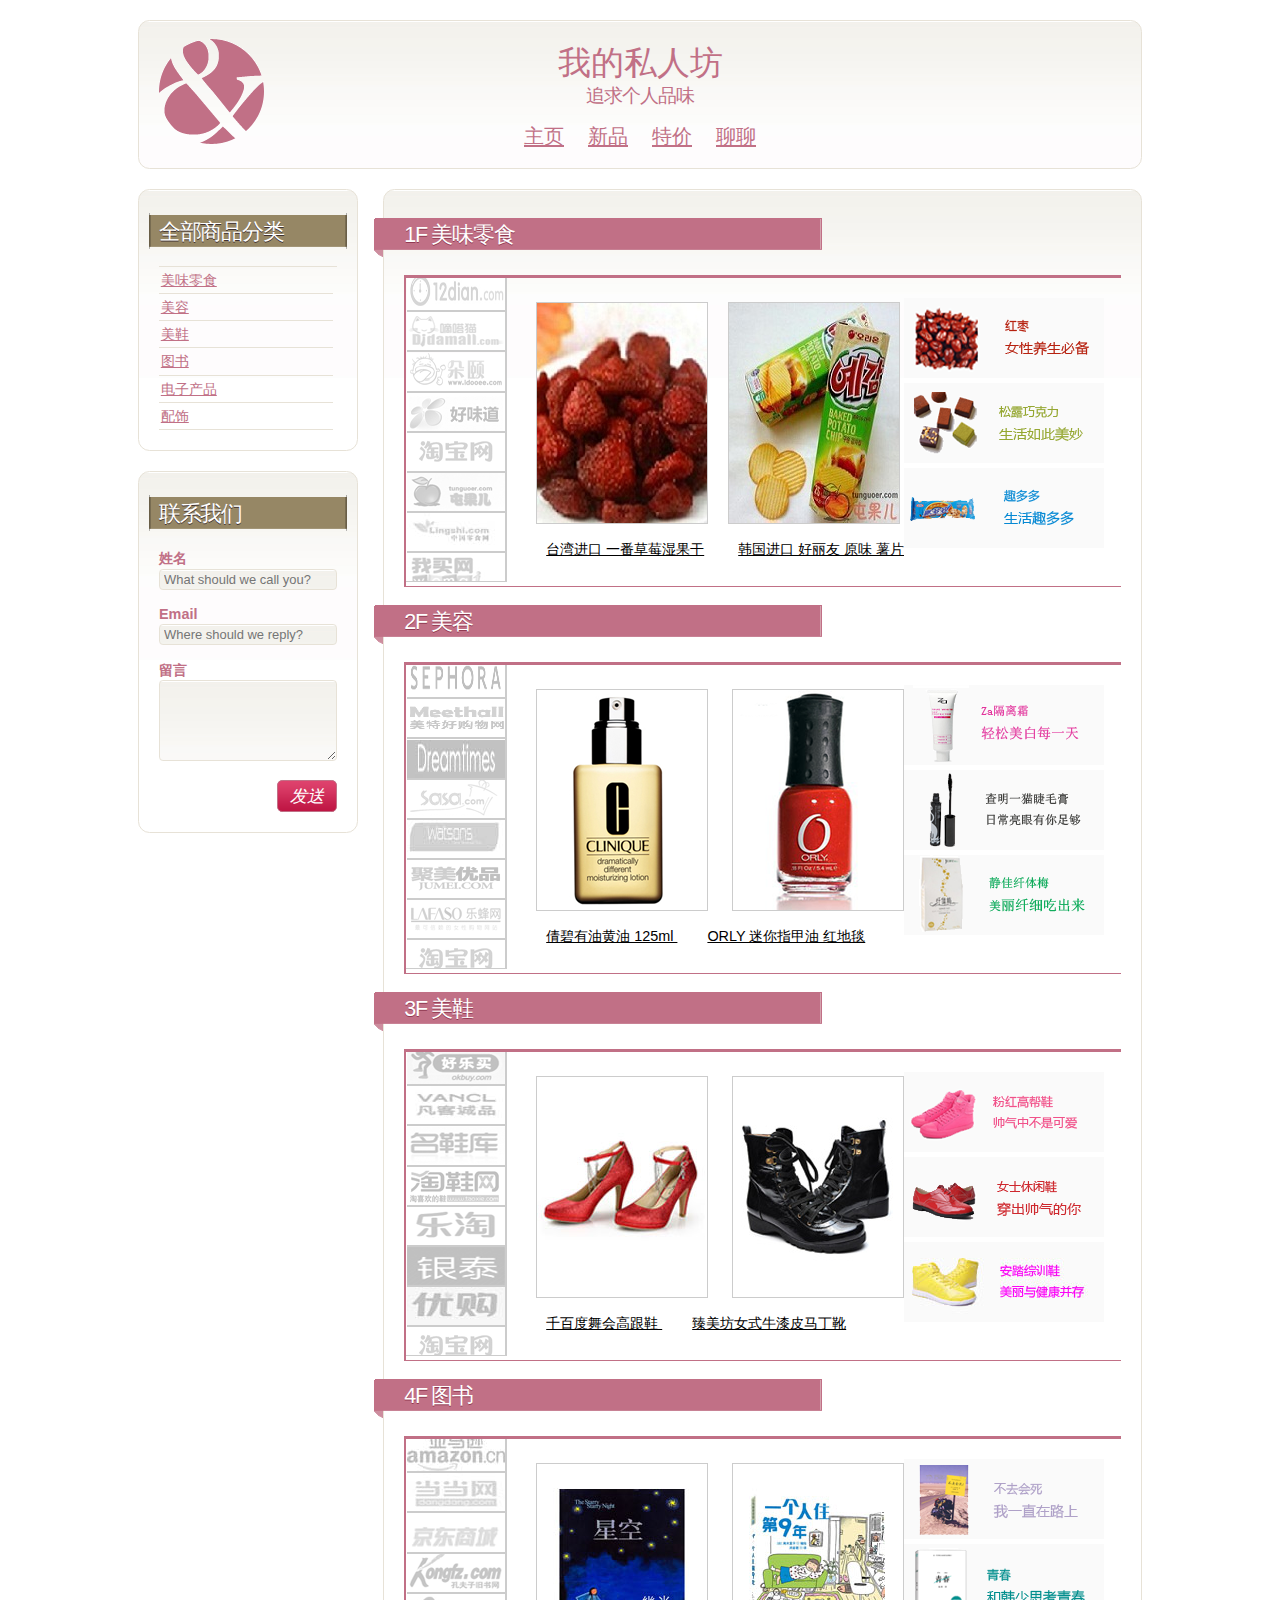
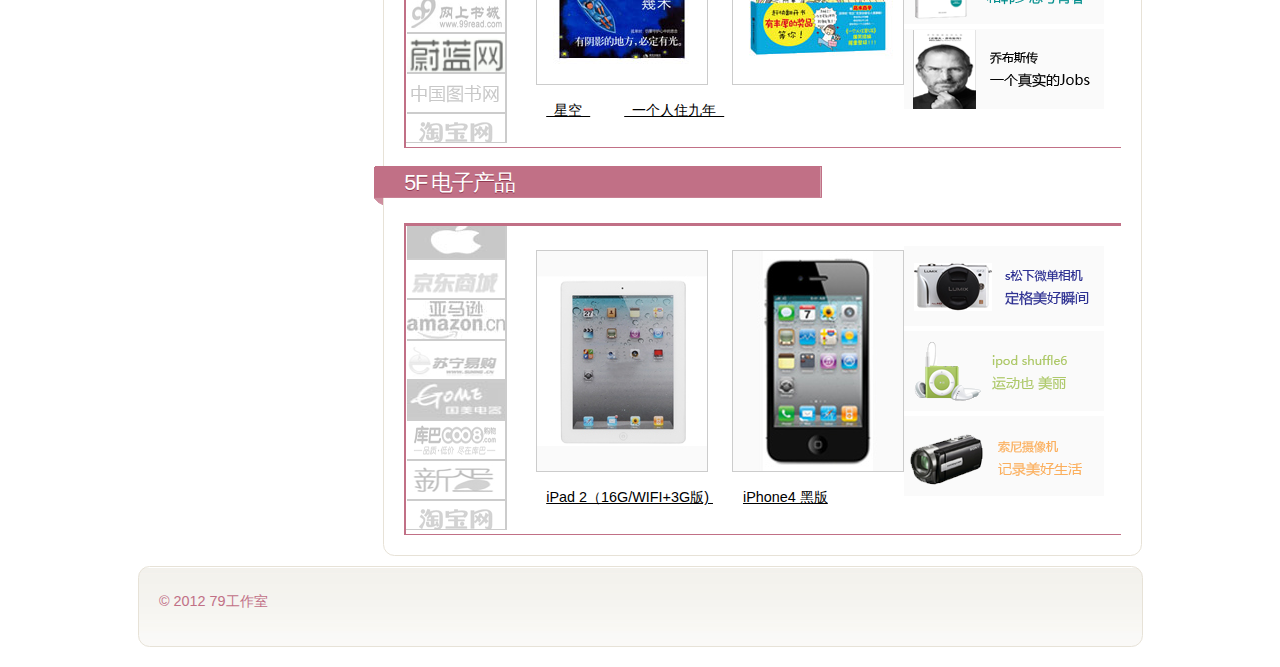
<file: projects/womenshopping/index.html>
﻿<!DOCTYPE html>
<html lang="zh">
<head>
<meta charset="utf-8">
<title>我的私人坊</title>
<!-- The below script Makes IE understand the new html5 tags are there and applies our CSS to it -->
<!--[if IE]>
  <script src="http://html5shiv.googlecode.com/svn/trunk/html5.js"></script>
<![endif]-->
<link rel="stylesheet" href="style.css" />
<meta http-equiv="Content-Type" content="text/html; charset=utf-8">
<style type="text/css">
.flr-right-wall {
	height: 257px;
	width: 192px;
}
</style>
</head>

<body vlink="#CCCCCC" alink="#CCCCCC">

<header>
    <hgroup>
        <h1>我的私人坊</h1>
        <h2>追求个人品味</h2>
    </hgroup>
    <nav>
        <ul>
            <li><a href="#">主页</a></li>
            <li><a href="#">新品</a>
            </li>
            <li><a href="#">特价</a></li>
            <li><a href="#">聊聊</a>
        </li></ul>
    </nav>
    <a href="#" title="Ampersand Solutions homepage"><img src="images/logo.gif" alt="Ampersand Solutions" /></a>
</header>


<section id="left">
<h1>全部商品分类</h1>
    <ul>
        <li><a href="#">美味零食</a></li>
        <li><a href="#">美容</a></li>
        <li><a href="#">美鞋</a></li>
        <li><a href="#">图书</a></li>
        <li><a href="#">电子产品 </a></li>
        <li><a href="#">配饰</a></li>
    </ul>
</section>

<article>
  <div class="floor box floor1">
    <h2 class="box-hd"> 1F 美味零食</h2>
    <div class="box-bd">
        <div class="flr-logo-wall">
         <ul class="flr-logo-unit" >
          <li class="flr-logo-item"><a class="flr-wall-link" href="http://www.12dian.com/" target="_blank"><img class="flr-wall-img" src="images/12dianwang.PNG" alt="12点零食网" /></a></li>
          <li class="flr-logo-item"><a class="flr-wall-link" href="http://www.didamall.com/products/rank/1/496/3.html" target="_blank"><img class="flr-wall-img" src="images/didamawang.PNG" alt="嘀嗒猫零食网" /></a></li>
          <li class="flr-logo-item"><a class="flr-wall-link" href="http://www.idooee.com/" target="_blank"><img class="flr-wall-img" src="images/duoyiwang.PNG" alt="朵颐零食网" /></a></li>
          <li class="flr-logo-item"><a class="flr-wall-link" href="http://www.haoweidao.org/" target="_blank"><img class="flr-wall-img" src="images/haoweidaowang.PNG" alt="好味道零食网" /></a></li>
          <li class="flr-logo-item"><a class="flr-wall-link" href="http://www.taobao.com/" target="_blank"><img class="flr-wall-img" src="images/taobaowang.png" alt="淘宝网" /></a></li>
          <li class="flr-logo-item"><a class="flr-wall-link" href="http://www.tunguoer.com/" target="_blank"><img class="flr-wall-img" src="images/tunguoerwang.PNG" alt="屯果儿零食网" /></a></li>
          <li class="flr-logo-item"><a class="flr-wall-link" href="http://www.lingshi.com/" target="_blank"><img class="flr-wall-img" src="images/zhongguolingshiwang.jpg" alt="中国零食网" /></a></li>
          <li class="flr-logo-item"><a class="flr-wall-link" href="http://www.womai.com/" target="_blank"><img class="flr-wall-img" src="images/womaiwang.png" alt="我买网" /></a></li>
         </ul>
         </div>
           <div class="flr-fill-wall">
      <ul class="flr-fill-unit">
        <li class="flr-fill-item"><a href="http://www.12dian.com/product-420.html" target="_blank"><img class="flr-fill-img" src="images/gancaomei.png" alt="台湾干草莓"></a><a href="http://www.tunguoer.com/lingshi-102.html" target="_blank"><img class="flr-fill-img" src="images/hanguoshupian.jpg" alt="韩国进口薯片"></a></li>
        <li class="flr-fill-item">
           <a class="flr-fill-link" href="http://www.12dian.com/product-420.html" target="_blank">台湾进口 一番草莓湿果干</a>
           <a class="flr-fill-link" href="http://www.tunguoer.com/lingshi-102.html" target="_blank"> 韩国进口 好丽友 原味 薯片</a>
           </li>
      </ul>
  </div>
        <div class="flr-right-wall">
            <a href="http://item.lingshi.com/lingshi-3507.htm" target="_blank"><img class="flr-right-img" src="images/hongzao.png" width="200" height="80" alt="红枣" longdesc="http://item.lingshi.com/lingshi-3507.htm" ></a>
            <a href="http://detail.tmall.com/item.htm?id=12875749360&ref=http%3A%2F%2Fsearch8.taobao.com%2Fsearch%3Fq%3D%25CB%25C9%25C2%25B6%25C7%25C9%25BF%25CB%25C1%25A6%26commend%3Dall%26style%3Dgrid%26pid%3Dmm_28347190_2425761_9313997%26p4p_str%3Dlo1%253D0%2526lo2%253D0%2526nt%253D1%26sort%3Dsale-desc&ali_trackid=2:mm_28347190_2425761_9313997,0:1328413067_3z7_623255035&prt=1328413067872&prc=1" target="_blank"><img class="flr-right-img" src="images/songluqiaokeli.png" width="200" height="80" alt="松露巧克力" longdesc="http://detail.tmall.com/item.htm?id=12875749360&ref=http%3A%2F%2Fsearch8.taobao.com%2Fsearch%3Fq%3D%25CB%25C9%25C2%25B6%25C7%25C9%25BF%25CB%25C1%25A6%26commend%3Dall%26style%3Dgrid%26pid%3Dmm_28347190_2425761_9313997%26p4p_str%3Dlo1%253D0%2526lo2%253D0%2526nt%253D1%26sort%3Dsale-desc&ali_trackid=2:mm_28347190_2425761_9313997,0:1328413067_3z7_623255035&prt=1328413067872&prc=1"></a>
        <a href="http://item.lingshi.com/lingshi-985.htm" target="_blank"><img class="flr-right-img" src="images/quduoduo.png" width="200" height="80" alt="趣多多" longdesc="http://item.lingshi.com/lingshi-985.htm"></a></div>
     </div>
  </div>

  

  <div class="floor box floor2">
    <h2 class="box-hd"> 2F 美容</h2>
    <div class="box-bd clear-fix">
        <div class="flr-logo-wall">
          <ul class="flr-logo-unit" >
          <li class="flr-wall-item"><a class="flr-wall-link" href="http://www.sephora.cn/" target="_blank"><img class="flr-wall-img" src="images/sifulan.PNG" alt="丝芙兰" /></a></li>
          <li class="flr-wall-item"><a class="flr-wall-link" href="http://www.meethall.com/" target="_blank"><img class="flr-wall-img" src="images/meethall.png" alt="美特好女性购物网" /></a></li>
          <li class="flr-wall-item"><a class="flr-wall-link" href="http://www.dreamtimes.com.cn/" target="_blank"><img class="flr-wall-img" src="images/dreamtimes.jpg" alt="dreamtimes官网" /></a></li>
          <li class="flr-wall-item"><a class="flr-wall-link" href="http://www.sasa.com/SasaWeb/sch/sasa/home.jsp" target="_blank"><img class="flr-wall-img" src="images/sasa.PNG" alt="香港sasa网" /></a></li>
          <li class="flr-wall-item"><a class="flr-wall-link" href="http://watsons.tmall.com/shop/view_shop.htm?prt=1328590002626&prc=1" target="_blank"><img class="flr-wall-img" src="images/quchenshi.jpg" alt="屈臣氏" /></a></li>
          <li class="flr-wall-item"><a class="flr-wall-link" href="http://www.jumei.com/?utm_source=baidu_ppzq&utm_content=title&referer=bdppzq" target="_blank"><img class="flr-wall-img" src="images/jumeiyoupin.png" alt="聚美优品" /></a></li>
          <li class="flr-wall-item"><a class="flr-wall-link" href="http://www.lafaso.com/" target="_blank"><img class="flr-wall-img" src="images/lefeng.png" alt="乐蜂网" /></a></li>
          <li class="flr-wall-item"><a class="flr-wall-link" href="http://www.taobao.com/" target="_blank"><img class="flr-wall-img" src="images/taobaowang.png" alt="淘宝网" /></a></li>
          </ul>
    </div>
    <div class="flr-fill-wall">
        <ul class="flr-fill-unit">
          <li class="flr-fill-item">
            <a href="http://www.sasa.com/SasaWeb/sch/product/viewProductDetail.jspa?itemno=100906703001" target="_blank"><img class="flr-fill-img" src="images/qianbihuangyou.png" alt="倩碧有油黄油 125ml"></a>
            <a href="http://www.meethall.com/eshop/detail.asp?id=9140" target="_blank"><img class="flr-fill-img" src="images/ORLYdahongzhijiayou.png" alt="ORLY 迷你指甲油"></a></li>
          <li class="flr-fill-item">
             <a class="flr-fill-link" href="http://www.sasa.com/SasaWeb/sch/product/viewProductDetail.jspa?itemno=100906703001" target="_blank">倩碧有油黄油 125ml </a>
             <a class="flr-fill-link" href="http://www.meethall.com/eshop/detail.asp?id=9140" target="_blank"> ORLY 迷你指甲油 红地毯</a></li>
        </ul>
    </div>
     <div class="flr-right-wall">
      <a href="http://detail.tmall.com/venus/spu_detail.htm?spu_id=129508499&entryNum=0&loc=&mallstItemId=12793579413&sku_properties=&q=za%B8%F4%C0%EB%CB%AA&rn=6ef8cb765878613e2e9a70706c59b946&rewcatid=2&from=xl_1_suggest&disp=g&active=0&spm=1008.1000032.1000012.4" target="_blank"><img class="flr-right-img" src="images/zagelishuang.png" width="200" height="80" alt="Za隔离霜"></a>
      <a href="http://detail.tmall.com/item.htm?id=13269823509&is_b=1&spm=1008.1000032.1000012.1" target="_blank"><img class="flr-right-img" src="images/chamingyimao.png" width="200" height="80" alt="查明一猫睫毛膏"></a>
      <a href="http://detail.tmall.com/item.htm?id=7714347261&ad_id=&am_id=&cm_id=&pm_id=" target="_blank"><img class="flr-right-img" src="images/jingjiaxiantimei.png"width="200" height="80" alt="静佳纤体梅" ></a>
    </div>
    </div>
    </div>
    
      <div class="floor box floor2">
    <h2 class="box-hd"> 3F 美鞋</h2>
    <div class="box-bd clear-fix">
        <div class="flr-logo-wall">
          <ul class="flr-logo-unit" >
          <li class="flr-wall-item"><a class="flr-wall-link" href="http://www.okbuy.com/" target="_blank"><img class="flr-wall-img" src="images/haolemai.PNG" alt="好乐买" /></a></li>
          <li class="flr-wall-item"><a class="flr-wall-link" href="http://fanbuxie.vancl.com/" target="_blank"><img class="flr-wall-img" src="images/fanke.jpg"alt="凡客帆布鞋" /></a></li>
          <li class="flr-wall-item"><a class="flr-wall-link" href="http://www.s.cn/" target="_blank"><img class="flr-wall-img" src="images/mingxieku.PNG" alt="名鞋网" /></a></li>
          <li class="flr-wall-item"><a class="flr-wall-link" href="http://www.taoxie.com/" target="_blank"><img class="flr-wall-img" src="images/taoxieku.PNG" alt="淘鞋网" /></a></li>
          <li class="flr-wall-item"><a class="flr-wall-link" href="http://www.letao.com/" target="_blank"><img class="flr-wall-img" src="images/letao.PNG" alt="乐淘网" /></a></li>
          <li class="flr-wall-item"><a class="flr-wall-link" href="http://www.yintai.com/channel/xiezi.aspx" target="_blank"><img class="flr-wall-img" src="images/yintai.PNG" alt="银泰网" /></a></li>
          <li class="flr-wall-item"><a class="flr-wall-link" href="http://www.yougou.com/index.html" target="_blank"><img class="flr-wall-img" src="images/yougou.jpg" alt="优购网" /></a></li>
          <li class="flr-wall-item"><a class="flr-wall-link" href="http://www.taobao.com/" target="_blank"><img class="flr-wall-img" src="images/taobaowang.png" alt="淘宝网" /></a></li>
          </ul>
    </div>
    <div class="flr-fill-wall">
        <ul class="flr-fill-unit">
          <li class="flr-fill-item">
            <a href="http://www.okbuy.com/product/detail/16911717.html" target="_blank"><img class="flr-fill-img" src="images/hongwuxie.jpg" alt="红舞鞋"></a>
            <a href="http://www.okbuy.com/product/detail/16951206.html" target="_blank"><img class="flr-fill-img" src="images/gaobangpixe.jpg" alt="漆皮马丁靴"></a></li>
          <li class="flr-fill-item">
             <a class="flr-fill-link" href="http://www.sasa.com/SasaWeb/sch/product/viewProductDetail.jspa?itemno=100906703001" target="_blank">千百度舞会高跟鞋  </a>
             <a class="flr-fill-link" href="http://www.okbuy.com/product/detail/16951206.html" target="_blank">臻美坊女式牛漆皮马丁靴</a></li>
        </ul>
    </div>
     <div class="flr-right-wall">
      <a href="http://item.vancl.com/0014453.html?ref=ch_fanbuxie_hp_4" target="_blank"><img class="flr-right-img" src="images/fenhonggaobang.png" width="200" height="80" alt="粉红高帮鞋"></a>
      <a href="http://www.okbuy.com/product/detail/16946704.html" target="_blank"><img class="flr-right-img" src="images/hongsexiuxianxie.png" width="200" height="80" alt="女士休闲鞋"></a>
      <a href="http://www.okbuy.com/product/detail/16943640.html" target="_blank"><img class="flr-right-img" src="images/huangseyundongxie.jpg" width="200" height="80" alt="黄色运动鞋" ></a>
    </div>
    </div>
    </div>
      <div class="floor box floor2">
    <h2 class="box-hd"> 4F 图书</h2>
    <div class="box-bd clear-fix">
        <div class="flr-logo-wall">
          <ul class="flr-logo-unit" >
          <li class="flr-wall-item"><a class="flr-wall-link" href="http://www.amazon.cn/ref=gno_logo" target="_blank"><img class="flr-wall-img" src="images/amazon.jpg"alt="亚马逊" /></a></li>
          <li class="flr-wall-item"><a class="flr-wall-link" href="http://www.dangdang.com/" target="_blank"><img class="flr-wall-img" src="images/dangdangwang.jpg" alt="当当网" /></a></li>
          <li class="flr-wall-item"><a class="flr-wall-link" href="http://book.360buy.com/" target="_blank"><img class="flr-wall-img" src="images/jingdongshangcheng.PNG" alt="京东图书" /></a></li>
          <li class="flr-wall-item"><a class="flr-wall-link" href="http://www.kongfz.com/" target="_blank"><img class="flr-wall-img" src="images/kongfuzi.PNG" alt="孔夫子旧书网" /></a></li>
          <li class="flr-wall-item"><a class="flr-wall-link" href="http://www.99read.com/" target="_blank"><img class="flr-wall-img" src="images/99wangshangshucheng.PNG" alt="99网上书城" /></a></li>
          <li class="flr-wall-item"><a class="flr-wall-link" href="http://www.wl.cn/" target="_blank"><img class="flr-wall-img" src="images/weilanwang.PNG" alt="蔚蓝网" /></a></li>
          <li class="flr-wall-item"><a class="flr-wall-link" href="http://www.bookschina.com/" target="_blank"><img class="flr-wall-img" src="images/zhongguotushuwang.png" alt="中国图书网" /></a></li>
          <li class="flr-wall-item"><a class="flr-wall-link" href="http://www.taobao.com/" target="_blank"><img class="flr-wall-img" src="images/taobaowang.png" alt="淘宝网" /></a></li>
          </ul>
    </div>
    <div class="flr-fill-wall">
        <ul class="flr-fill-unit">
          <li class="flr-fill-item">
            <a href="http://product.dangdang.com/product.aspx?product_id=20679356" target="_blank"><img class="flr-fill-img" src="images/xingkong.jpg" alt="星空"></a>
            <a href="http://product.dangdang.com/product.aspx?product_id=20812404" target="_blank"><img class="flr-fill-img" src="images/yigerenzhudijiunianjpg.jpg" alt="一个人住九年"></a></li>
          <li class="flr-fill-item">
             
             <a class="flr-fill-link" href="http://product.dangdang.com/product.aspx?product_id=20679356" target="_blank"> &nbsp;&nbsp;星空&nbsp;&nbsp;</a>
             <a class="flr-fill-link" href="http://product.dangdang.com/product.aspx?product_id=20812404" target="_blank" >&nbsp;&nbsp;一个人住九年&nbsp;&nbsp;</a>
             </li>

        </ul>
    </div>
     <div class="flr-right-wall">
      <a href="http://product.dangdang.com/product.aspx?product_id=20812736" target="_blank"><img class="flr-right-img" src="images/buquhuisi.png" width="200" height="80" alt="不去会死"></a>
      <a href="hhttp://product.dangdang.com/product.aspx?product_id=22507045" target="_blank"><img class="flr-right-img" src="images/qingchun.png" width="200" height="80" alt="青春"></a>
      <a href="http://www.amazon.cn/gp/product/B005OH6YEU/ref=s9_simh_gw_p14_d0_g14_i1?pf_rd_m=A1AJ19PSB66TGU&pf_rd_s=center-1&pf_rd_r=11EYARANPX2HSAGK45A5&pf_rd_t=101&pf_rd_p=58840952&pf_rd_i=899254051" target="_blank"><img class="flr-right-img" src="images/qiaobusi.png"width="200" height="80" alt="乔布斯传" ></a>
    </div>
    </div>
    </div>
      
      <div class="floor box floor5">
    <h2 class="box-hd"> 5F 电子产品</h2>
    <div class="box-bd clear-fix">
        <div class="flr-logo-wall">
          <ul class="flr-logo-unit" >
          <li class="flr-wall-item"><a class="flr-wall-link" href="http://store.apple.com/cn" target="_blank"><img class="flr-wall-img" src="images/apple.jpg" alt="苹果中文官网" /></a></li>
          <li class="flr-wall-item"><a class="flr-wall-link" href="http://www.360buy.com/" target="_blank"><img class="flr-wall-img" src="images/jingdongshangcheng.PNG" alt="京东商城" /></a></li>
          <li class="flr-wall-item"><a class="flr-wall-link" href="http://www.amazon.cn/" target="_blank"><img class="flr-wall-img" src="images/amazon.jpg" alt="亚马逊" /></a></li>
          <li class="flr-wall-item"><a class="flr-wall-link" href="http://www.suning.com/" target="_blank"><img class="flr-wall-img" src="images/suning.jpg" alt="苏宁易购" /></a></li>
          <li class="flr-wall-item"><a class="flr-wall-link" href="http://www.gome.com.cn/" target="_blank"><img class="flr-wall-img" src="images/guomei.jpg" alt="国美商城" /></a></li>
          <li class="flr-wall-item"><a class="flr-wall-link" href="http://www.coo8.com/" target="_blank"><img class="flr-wall-img" src="images/cuba.png" alt="库巴" /></a></li>
          <li class="flr-wall-item"><a class="flr-wall-link" href="http://www.newegg.com.cn/" target="_blank"><img class="flr-wall-img" src="images/xindan.jpg" alt="新蛋" /></a></li>
          <li class="flr-wall-item"><a class="flr-wall-link" href="http://www.taobao.com/" target="_blank"><img class="flr-wall-img" src="images/taobaowang.png" alt="淘宝网" /></a></li>
          </ul>
    </div>
    <div class="flr-fill-wall">
        <ul class="flr-fill-unit">
          <li class="flr-fill-item">
            <a href="http://detail.tmall.com/venus/spu_detail.htm?spu_id=127150377&entryNum=0&loc=&mallstItemId=12949907457&sku_properties=&q=ipad2&rn=2f49ff579d53fcbdadd71fd7c172b78c&rewcatid=50074800&from=&disp=g&active=0&spm=1008.1000032.1000012.1" target="_blank"><img class="flr-fill-img" src="images/ipad2.jpg" alt="苹果 ipad2"></a>
            <a href="http://www.360buy.com/product/539348.html" target="_blank"><img class="flr-fill-img" src="images/iphone4.jpg" alt="iPhone4"></a></li>
          <li class="flr-fill-item">
             <a class="flr-fill-link" href="http://detail.tmall.com/venus/spu_detail.htm?spu_id=127150377&entryNum=0&loc=&mallstItemId=12949907457&sku_properties=&q=ipad2&rn=2f49ff579d53fcbdadd71fd7c172b78c&rewcatid=50074800&from=&disp=g&active=0&spm=1008.1000032.1000012.1" target="_blank">iPad 2（16G/WIFI+3G版) </a>
             <a class="flr-fill-link" href="http://www.360buy.com/product/539348.html" target="_blank"> iPhone4 黑版</a></li>
        </ul>
    </div>
     <div class="flr-right-wall">
      <a href="http://www.360buy.com/product/372601.html" target="_blank"><img class="flr-right-img" src="images/songxiaweidan.png" width="200" height="80" alt="松下微单相机"></a>
      <a href="http://detail.tmall.com/venus/spu_detail.htm?spu_id=121289620&entryNum=0&loc=&mallstItemId=12598311152&sku_properties=&q=ipod+shuffle+6&rn=b5814518ea7ad2097a18d0c1f87a2232&rewcatid=2&from=xl_1_suggest&disp=g&active=0&spm=1008.1000032.1000012.1" target="_blank"><img class="flr-right-img" src="images/ipod6.png" width="200" height="80" alt="iPod4绿色"></a>
      <a href="http://www.360buy.com/product/352824.html" target="_blank"><img class="flr-right-img" src="images/suonishexiangji.png"width="200" height="80" alt="索尼摄像机" ></a>
    </div>
    </div>
    </div>
      <div class="floor box floor2">
   
</article>
<section id="contact">
<h1>联系我们</h1>
    
    <form action="#">
    	<p>
        	<label for="name">姓名</label>
        	<input type="text" id="name" name="name" placeholder="What should we call you?" />
        </p>
        <p>
            <label for="email">Email</label>
            <input type="email" id="email" name="email" placeholder="Where should we reply?" />
        </p>
        <p>
            <label for="message">留言</label>
            <textarea id="message" name="message" cols="10" rows="5"></textarea>
        </p>
        <button type="submit">发送</button>
    </form>
</section>
<footer>
  <p>&copy; 2012 79工作室 </p>
</footer>
</body>
</html>
</file>
<file: projects/womenshopping/style.css>
body {
	background:right;
	font-family:"Myriad Pro", Myriad, Helvetica, Arial, sans-serif;
	font-size:90%;
	color:#968765;
	margin:20px auto;
	text-align:center;
	line-height:1.4em;
	width:80%;
}

h1, h2, h3, h4, h5, h6 {
	font-family:Helvetica, Arial, sans-serif;
	font-size:1.5em;
	letter-spacing:-0.06em;
	text-transform:uppercase;
	font-weight:normal;
}

a img {
	border:none;
	text-decoration: none;
	color:#000;

}


header, section, article, footer {
	padding:10px 20px 20px;
	margin:10px;
	border:1px solid #e7e2d7;
	border-radius:8px;
	-webkit-border-radius:.8em;
	-moz-border-radius:.8em;
	background:#fff url(sprites.png) repeat-x 0px -120px;
}

header {
	display:block;
	position:relative;
	text-align:left;
}

header img {
	position:absolute;
	left:20px;
	top:18px;
}

header h1 {
	font-size:2.3em;
	text-transform:none;
	letter-spacing:0em;
	text-align:center;
}

header h2 {
	margin:-10px 0px 20px;
	font-size:1.3em;
	text-align:center
}

nav {
	text-align:center;
	display:block;
	color: #C17086;
}

nav ul {
	padding:0px;
	list-style-type:none;
	display:inline;
}

nav li {
	margin:0px 10px;
	padding:0px;
	list-style-type:none;
	display:inline;
}

nav a:link, nav a:visited {
	font-size:1.4em;
	font-weight:normal;
	color: #C17086;
}

section#left {
	float:left;
	width:178px;
	text-align:left;
}

section#contact {
	float:left;
	width:178px;
	text-align:left;
}

section h1, section h2, section h3, section h4, section h5, section h6 {
	background:transparent url(sprites.png) no-repeat 0px -80px;
	color:#fff;
	padding:9px 10px 10px 10px;
	margin:13px -10px;	
	text-shadow:0 1px 0 #403232;
}

section ul {
	padding:0px;
	list-style:none;
	border-top:1px solid #e7e2d7;
	margin:14px 0px;
	color: #EFEFEF;
}

section li {
	margin:0px;
	padding:0px;
	list-style:none;
	color: #C17086;
}

section li a:link, section li a:visited {
	float:left;
	width:96%;
	padding:3px 1%;
	border-bottom:1px solid #e7e2d7;
}

section li a:hover {
	background:#f2f1ec;
	color: #999;
}

article {
	float:right;
	width:70%;
	text-align:left;
}

article h1 {
	background:transparent url(sprites.png) no-repeat 0px 0px;
	color:#fff;
	padding:7px 10px 12px 30px;
	margin-left:-30px;
	text-shadow:0 1px 0 #403232;
}

article h2, article h3, article h4, article h5, article h6  {
	background:transparent url(sprites.png) no-repeat 0px -40px;
	color:#fff;
	padding:7px 10px 12px 30px;
	margin-left:-30px;
	text-shadow:0 1px 0 #913951;
}

article p:first-of-type {
	font-family:Helvetica, Arial, serif;
	text-transform:uppercase;
	border-top:1px dotted #968765;
	border-bottom:1px dotted #968765;
	padding:10px 0px;
	color:#c17086;
}


	
.flr-logo-wall .flr-logo-unit {
	border-right: 1px solid #DCDCDC;
    float: left;
    overflow: hidden;
	border-bottom: 1px solid #CCC;
    border-left: 1px solid #CCC;
	border-right: 2px solid #CCC;
    float: left;
    height: 304px;
    display: inline-block;
    position: absolute;
    top: -15px;
	left: -40px;
    width: 98px;
}

.flr-wall-img{
	border-color:#CCC;
	border-width:0px 0px 2px 0px;
	border-style:solid;
	margin-top:-5px;
	height:38px;
	width:98px;

	}

a.flr-logo-link{
	text-decoration:none;
	list-style-position:inside;
    padding:0px;
	}
	
.flr-logo-unit{
	list-style-type:none;
	float:left;
	}


.floor .box-bd {
     position:relative;
    -moz-border-bottom-colors: none;
    -moz-border-image: none;
    -moz-border-left-colors: none;
    -moz-border-right-colors: none;
    -moz-border-top-colors: none;
    border-color: #CCC -moz-use-text-color #CCC #CCC;
    border-style: solid none solid solid;
    border-width: 3px 0 1px 2px;
    height: 308px;
    overflow: hidden;
    padding-left: 0;

	
}

.floor .box-hd .box-title {
    left: 0;
    width: 150px;
}
.floor .box-ft {
    overflow: hidden;
}
.floor .box-ft-wrap {
    margin-right: -11px;
    overflow: hidden;
    text-align: right;
    width: 500px;
}
.floor .box-ft a {
    border-right: 1px solid #E9E9E9;
    color: #8B8B8B;
    padding: 0 10px;
}
.floor .box-ft a:hover {
    color: #FF4444;
}

.flr-fill-wall{
    float:left;
    overflow: hidden;
    height: 304px;
    display: inline-block;
    position: absolute;
    top: 0px;
	left: 70px;
	}
.flr-fill-unit{
	list-style-type:none;

	}
.flr-fill-img {
	margin-top:10px;
	margin-left:20px;
	border:1px solid #CCC;
	margin-bottom:10px;
	}

	
a.flr-fill-link{
	margin-left:30px;

		}
	
a.flr-fill-link:link   {   
        color:black;   

  }   
  a.flr-fill-link:visited   {   
        color:black;   

  }   
  a.flr-fill-link:hover   {   
        color:black;   

  }   
a.flr-fill-link:active{ color:black;}
label {
	display:block;
	font-weight:bold;
}

.flr-right-wall
{   
    float:left;
	width:192px;
	height:257px;
	position:absolute;
    top: 20px;
	right:25px;
}

#left ul li a {
	color: #C17086;
}
body,td,th {
	color: #C17086;
}
.floor.box.floor1 .box-bd .flr-logo-wall div li p a em {
	color: #000;
}

input, textarea {
	font-family:"Myriad Pro", Myriad, Helvetica, Arial, sans-serif;
	font-size:90%;
	color:#968765;
	border:1px solid #e7e2d7;
	border-radius:3px;
	-webkit-border-radius:.3em;
	-moz-border-radius:.3em;
	padding:2px 4px;
	width:168px;
	background:#fff url(sprites.png) repeat-x 0px -120px;
}

input:focus, textarea:focus {
	border:1px solid #c9c1af;
}

@media only screen and (min-device-width: 768px) and (max-device-width: 1024px) {
.hotCatNav .searchBar .inp{ width:135px !important; overflow:hidden;}
.mainNav ul { height:37px; margin-top: 1px}
.mainNav li { height:37px !important;}
.mainNav .firstNav a.exable, .mainNav .firstNav .index a{ height:29px}
.header .mainNav{ height: 38px;}
}

button {
	float:right;
	font-family:Georgia, times, serif;
	font-size:1.2em;
	color:#fff;
	font-style:italic;
	border:1px solid #c17086;
	border-radius:3px;
	-webkit-border-radius:.3em;
	-moz-border-radius:.3em;
	padding:3px 12px;
	background:#bd1341 url(sprites.png) repeat-x -250px -82px;
	cursor:pointer;
}

button:hover {
	background-position:-350px -82px
}

footer {
	clear:both;
	display:block;
	width:94%;
	position:relative;
	text-align:left;
	font-size: 100%;
}

footer a {
	margin:0px 5px;
}
</file>
